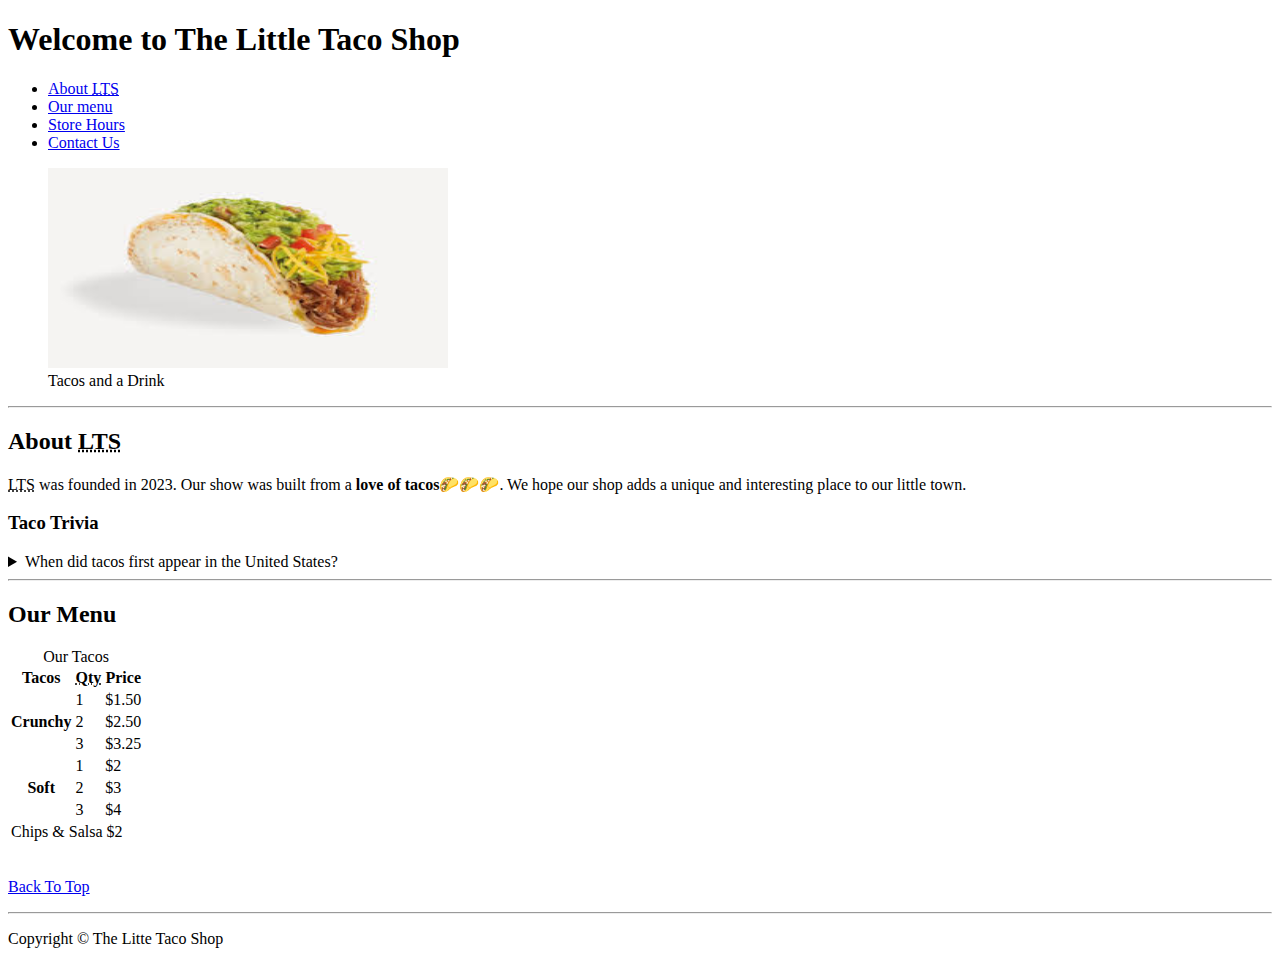
<file: index.html>
<!DOCTYPE html>
<html lang="en">
  <head>
    <meta charset="UTF-8" />
    <meta name="viewport" content="width=device-width, initial-scale=1.0" />
    <meta name="author" content="Alex" />
    <meta
      name="description"
      content="The official website for the Little Taco Shop"
    />
    <title>The Little Taco Shop</title>
    <link rel="icon" href="favicon.png" type="image/x-icon" />
    <link rel="stylesheet" href="style.css" />
  </head>
  <body>
    <header>
      <h1>Welcome to The Little Taco Shop</h1>
      <nav>
        <ul>
          <li>
            <a href="/#about"
              >About <abbr title="The Little Taco Shop">LTS</abbr></a
            >
          </li>
          <li>
            <a href="/#menu">Our menu</a>
          </li>
          <li>
            <a href="/hours.html">Store Hours</a>
          </li>
          <li>
            <a href="/#contact.html">Contact Us</a>
          </li>
        </ul>
      </nav>
      <figure>
        <img
          src="img/tacosMain.jpg"
          alt="Tacos and a Drink"
          title="We love tacos"
          width="400px"
          height="200px"
        />
        <figcaption>Tacos and a Drink</figcaption>
      </figure>
    </header>
    <hr />
    <main>
      <article id="about">
        <h2>About <abbr title="The Little Taco Shop">LTS</abbr></h2>
        <p>
          <abbr title="The Little Taco Shop">LTS</abbr> was founded in
          <time datetime="2023">2023</time>. Our show was built from a
          <strong>love of tacos</strong>🌮🌮🌮. We hope our shop adds a unique
          and interesting place to our little town.
        </p>
        <aside>
          <h3>Taco Trivia</h3>
          <details>
            <summary>When did tacos first appear in the United States?</summary>
            <p>
              Jeffrey M.Pilcher, taco historian and professor of history at the
              University of Minnesota, says the earliest mention of tacos in the
              United States are in a newspaper from
              <time datetime="1905">1905</time>. (Source:
              <cite
                ><a
                  href="https://www.smithsonianmag.com/arts-culture/where-did-the-taco-come-from-81228162/"
                  target="_blank"
                  >Smithsonian Magazine</a
                ></cite
              >)
            </p>
          </details>
        </aside>
      </article>
      <hr />
      <article id="menu">
        <h2>Our Menu</h2>
        <table>
          <caption>
            Our Tacos
          </caption>
          <thead>
            <tr>
              <th>Tacos</th>
              <th scope="col"><abbr title="Quantity">Qty</abbr></th>
              <th scope="col">Price</th>
            </tr>
          </thead>
          <tbody>
            <tr>
              <th scope="row" rowspan="3">Crunchy</th>
              <td>1</td>
              <td>$1.50</td>
            </tr>
            <tr>
              <td>2</td>
              <td>$2.50</td>
            </tr>
            <tr>
              <td>3</td>
              <td>$3.25</td>
            </tr>
            <tr>
              <th scope="row" rowspan="3">Soft</th>
              <td>1</td>
              <td>$2</td>
            </tr>
            <tr>
              <td>2</td>
              <td>$3</td>
            </tr>
            <tr>
              <td>3</td>
              <td>$4</td>
            </tr>
          </tbody>
          <tfoot>
            <tr>
              <td colspan="3">Chips &amp; Salsa $2</td>
            </tr>
          </tfoot>
        </table>
        <br />
        <p>
          <a href="#">Back To Top</a>
        </p>
      </article>
    </main>
    <hr />
    <footer>
      <p>Copyright &copy; The Litte Taco Shop</p>
    </footer>
  </body>
</html>
</file>
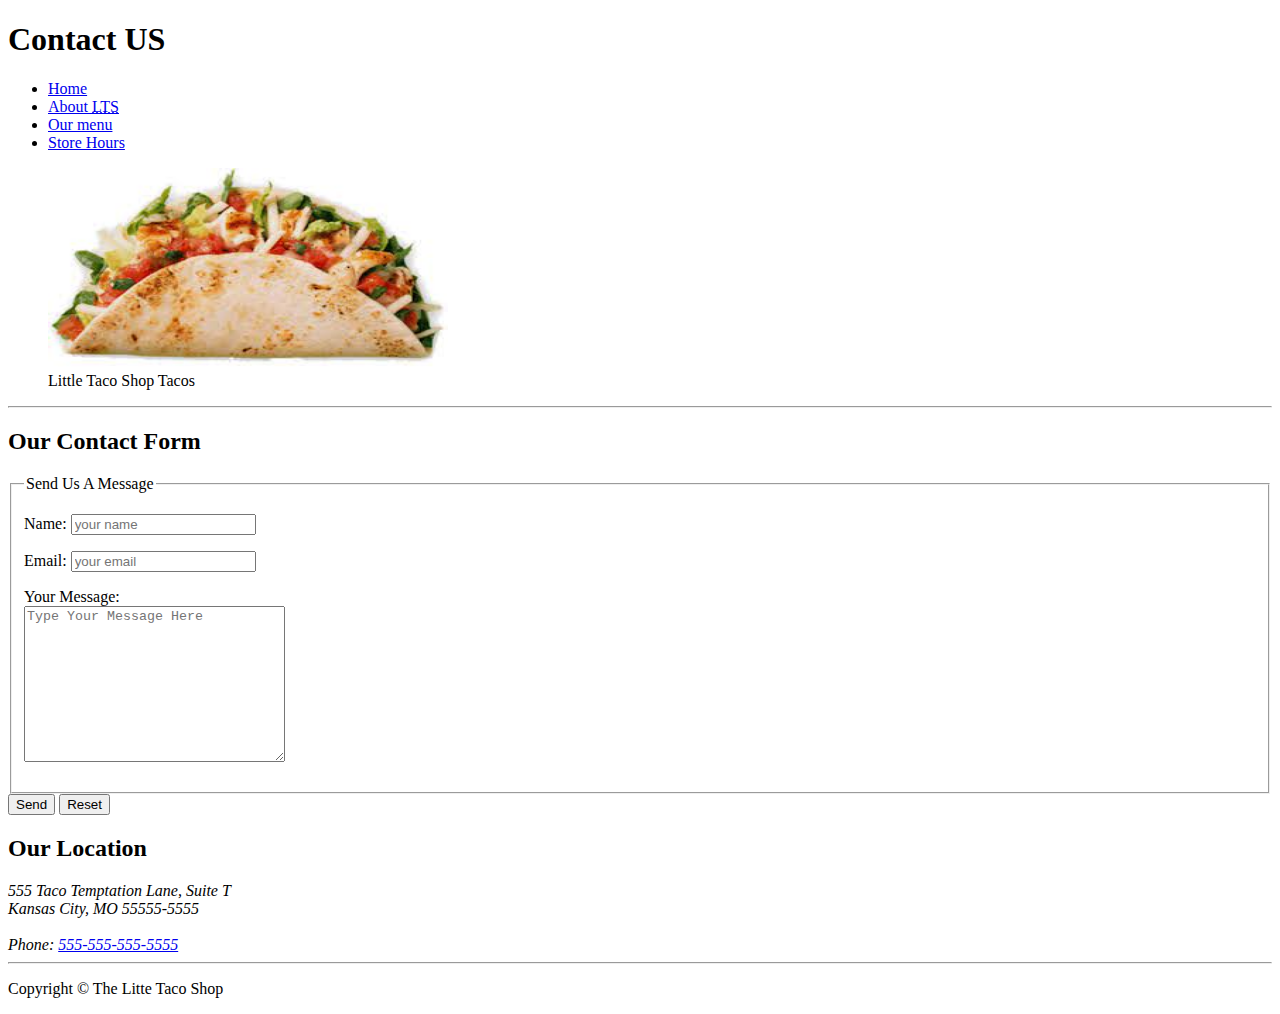
<file: contact.html>
<!DOCTYPE html>
<html lang="en">

<head>
    <meta charset="UTF-8" />
    <meta name="viewport" content="width=device-width, initial-scale=1.0" />
    <meta name="author" content="Alex" />
    <meta name="description" content="Contact information the Little Taco Shop" />
    <title>Contact Us - LTS</title>
    <link rel="icon" href="favicon.png" type="image/x-icon" />
    <link rel="stylesheet" href="style.css" />
</head>

<body>
    <header>
        <h1>Contact US</h1>
        <nav>
            <ul>
                <li>
                    <a href="/">Home</a>
                </li>
                <li>
                    <a href="/#about">About <abbr title="The Little Taco Shop">LTS</abbr></a>
                </li>
                <li>
                    <a href="/#menu">Our menu </a>
                </li>
                <li>
                    <a href="/#hours.html">Store Hours </a>
                </li>
            </ul>
        </nav>
        <figure>
            <img src="img/tacosThree.jpg" alt="Little Taco Shop Tacos" title="Tacos ready to eat!" width="400px"
                height="200px" />
            <figcaption>Little Taco Shop Tacos</figcaption>
        </figure>
    </header>
    <hr />
    <main>
        <section>
            <h2>Our Contact Form</h2>
            <form action="https://httpbin.org/get" method="get">
                <fieldset>
                    <legend>Send Us A Message</legend>
                    <p>
                        <label for="name">Name:</label>
                        <input type="text" name="name" id="name" placeholder="your name" required />
                    </p>
                    <p>
                        <label for="email">Email:</label>
                        <input type="text" name="email" id="email" placeholder="your email" required />
                    </p>
                    <p>
                        <label for="message">Your Message:</label>
                        <br />
                        <textarea name="message" id="message" cols="30" rows="10"
                            placeholder="Type Your Message Here"></textarea>
                    </p>
                </fieldset>
                <button type="submit">Send</button>
                <button type="reset">Reset</button>
            </form>
    </main>
    </section>
    <section>
        <h2>Our Location</h2>
        <address>
            555 Taco Temptation Lane, Suite T <br>
            Kansas City, MO 55555-5555
            <br><br>
            Phone: <a href="tel:+5555555555555">555-555-555-5555</a>
        </address>
    </section>
    <hr />
    <footer>
        <p>Copyright &copy; The Litte Taco Shop</p>
    </footer>
</body>

</html>
</file>
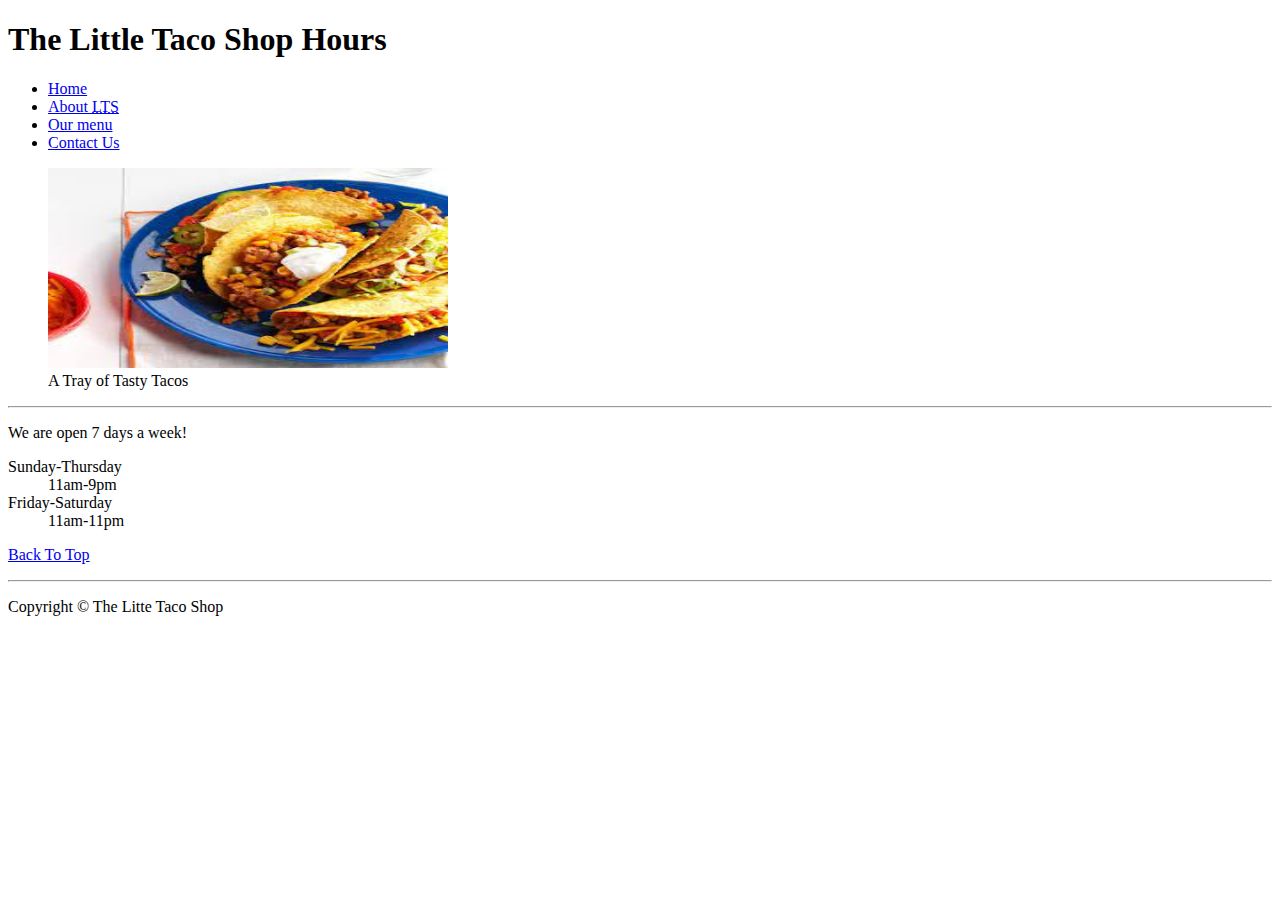
<file: hours.html>
<!DOCTYPE html>
<html lang="en">
  <head>
    <meta charset="UTF-8" />
    <meta name="viewport" content="width=device-width, initial-scale=1.0" />
    <meta name="author" content="Alex" />
    <meta name="description" content="Store Hours for the Little Taco Shop" />
    <title>LTS Hours</title>
    <link rel="icon" href="favicon.png" type="image/x-icon" />
    <link rel="stylesheet" href="style.css" />
  </head>

  <body>
    <header>
      <h1>The Little Taco Shop Hours</h1>
      <nav>
        <ul>
          <li>
            <a href="/">Home</a>
          </li>
          <li>
            <a href="/#about"
              >About <abbr title="The Little Taco Shop">LTS</abbr></a
            >
          </li>
          <li>
            <a href="/#menu">Our menu</a>
          </li>
          <li>
            <a href="contact.html">Contact Us</a>
          </li>
        </ul>
      </nav>
      <figure>
        <img
          src="img/tacosTwo.jpg"
          alt="A Tray of Tasty Tacos"
          title="We love trays of tacos!"
          width="400px"
          height="200px"
        />
        <figcaption>A Tray of Tasty Tacos</figcaption>
      </figure>
    </header>
    <hr />
    <main>
      <p>We are open 7 days a week!</p>
      <dl>
        <dt>Sunday-Thursday</dt>
        <dd>11am-9pm</dd>
        <dt>Friday-Saturday</dt>
        <dd>11am-11pm</dd>
      </dl>
      <p>
        <a href="#">Back To Top</a>
      </p>
    </main>
    <hr />
    <footer>
      <p>Copyright &copy; The Litte Taco Shop</p>
    </footer>
  </body>
</html>
</file>
<file: style.css>
.menu {
  border: 1px solid #333;
}
</file>
